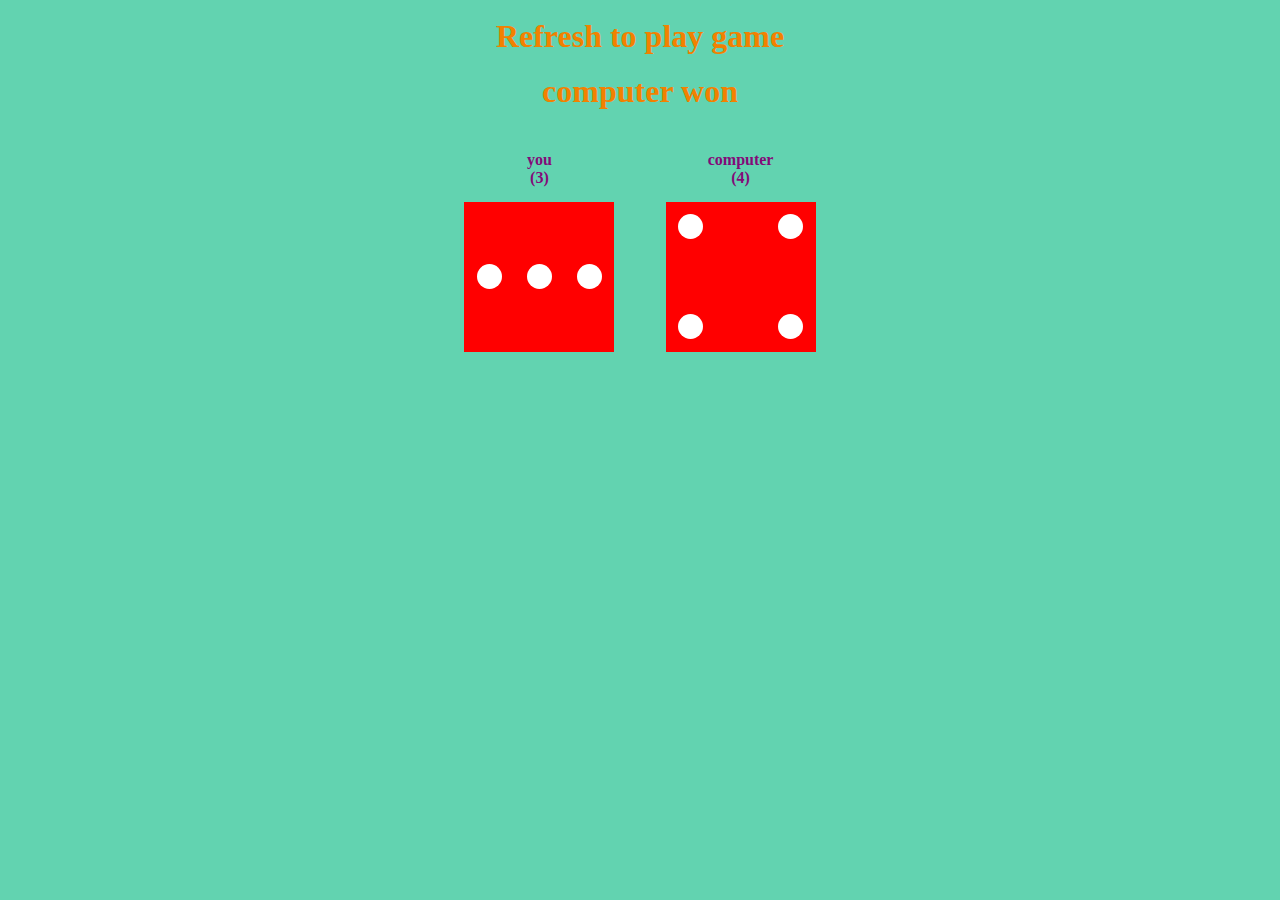
<file: index.html>
<!DOCTYPE html>
<html lang="en">

<head>
    <meta charset="UTF-8">
    <meta http-equiv="X-UA-Compatible" content="IE=edge">
    <meta name="viewport" content="width=device-width, initial-scale=1.0">
    <title>Dice Game</title>
    <link rel="stylesheet" href="dice.css">
</head>

<body>
    <h2> Refresh to play game<h2>
    <h1>
        
    </h1>
    <div class="dices">
        <div class="dice1">
            <div class="text">
                <h3>you</h3>
            </div>
            <div class="dice1_img">
                <div class="dice1r1 r1 rounds"></div>
                <div class="dice1r2 r2 rounds"></div>
                <div class="dice1r3 r3 rounds"></div>
                <div class="dice1r4 r4 rounds"></div>
                <div class="dice1r5 r5 rounds"></div>
                <div class="dice1r6 r6 rounds"></div>
                <div class="dice1r7 r7 rounds"></div>
                <div class="dice1r8 r8 rounds"></div>
                <div class="dice1r9 r9 rounds"></div>
            </div>
        </div>
        <div class="dice2">
            <div class="text">
                <h3>computer</h3>
            </div>
            <div class="dice2_img">
                <div class="dice2r1 r1 rounds"></div>
                <div class="dice2r2 r2 rounds"></div>
                <div class="dice2r3 r3 rounds"></div>
                <div class="dice2r4 r4 rounds"></div>
                <div class="dice2r5 r5 rounds"></div>
                <div class="dice2r6 r6 rounds"></div>
                <div class="dice2r7 r7 rounds"></div>
                <div class="dice2r8 r8 rounds"></div>
                <div class="dice2r9 r9 rounds"></div>
            </div>
            
        </div>
        
    </div>
    <script src="dice.js"></script>
</body>

</html>
</file>
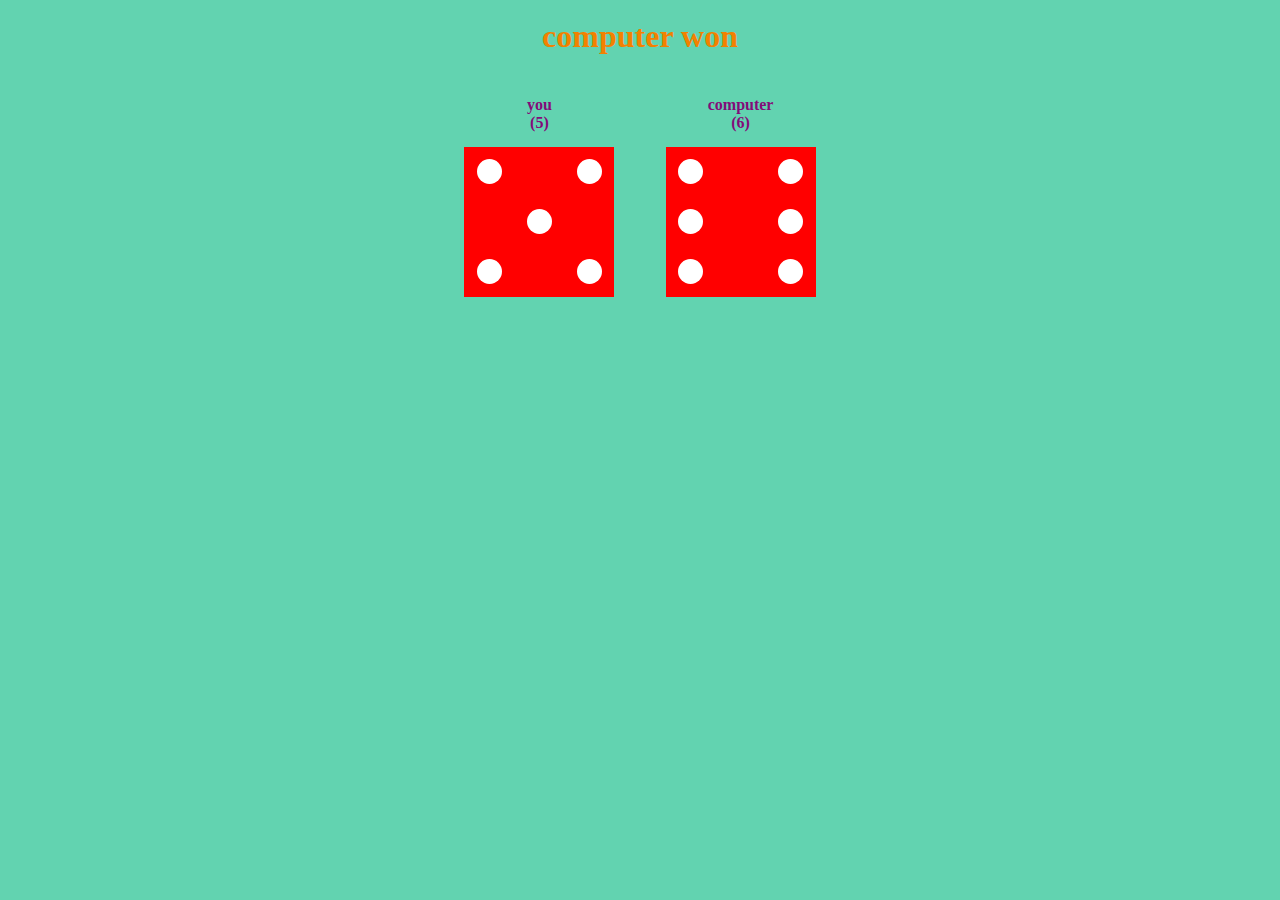
<file: dice.html>
<!DOCTYPE html>
<html lang="en">

<head>
    <meta charset="UTF-8">
    <meta http-equiv="X-UA-Compatible" content="IE=edge">
    <meta name="viewport" content="width=device-width, initial-scale=1.0">
    <title>Dice Game</title>
    <link rel="stylesheet" href="dice.css">
</head>

<body>
    <h1>
       
    </h1>
    <div class="dices">
        <div class="dice1">
            <div class="text">
                <h3>player1</h3>
            </div>
            <div class="dice1_img">
                <div class="dice1r1 r1 rounds"></div>
                <div class="dice1r2 r2 rounds"></div>
                <div class="dice1r3 r3 rounds"></div>
                <div class="dice1r4 r4 rounds"></div>
                <div class="dice1r5 r5 rounds"></div>
                <div class="dice1r6 r6 rounds"></div>
                <div class="dice1r7 r7 rounds"></div>
                <div class="dice1r8 r8 rounds"></div>
                <div class="dice1r9 r9 rounds"></div>
            </div>
        </div>
        <div class="dice2">
            <div class="text">
                <h3>player2</h3>
            </div>
            <div class="dice2_img">
                <div class="dice2r1 r1 rounds"></div>
                <div class="dice2r2 r2 rounds"></div>
                <div class="dice2r3 r3 rounds"></div>
                <div class="dice2r4 r4 rounds"></div>
                <div class="dice2r5 r5 rounds"></div>
                <div class="dice2r6 r6 rounds"></div>
                <div class="dice2r7 r7 rounds"></div>
                <div class="dice2r8 r8 rounds"></div>
                <div class="dice2r9 r9 rounds"></div>
            </div>
        </div>
    </div>
    <script src="dice.js"></script>
</body>

</html>
</file>
<file: dice.css>
*{
    margin: 0;
    padding: 0;
    box-sizing: border-box;
    text-align: center;
}
body{
    background-color: rgb(98, 211, 176);
}
h1,h2{
    color: rgb(242, 129, 0);
    margin-top: 2vh;
    font-size: 2rem;
}
h3{
    font-size: 1rem;
    color: rgb(131, 11, 121);
}
.dices{
    display: flex;
    justify-content: center;
    
}
.dice1 , .dice2{
    margin: 2%;
}
.dices .text{
    margin: 10%;

}
.dice1_img, .dice2_img{
    
    width: 150px;
    height: 150px;
    background-color: red;
    display: grid;
    grid-template-columns: auto auto auto;
    grid-template-rows: auto auto auto;
    justify-items: center;
    align-items: center;
}
.rounds{
    width:50%;
    height: 50%;
    border-radius: 100%;
    background-color: white;
}
.r2,.r8{
    visibility: hidden;
}
</file>
